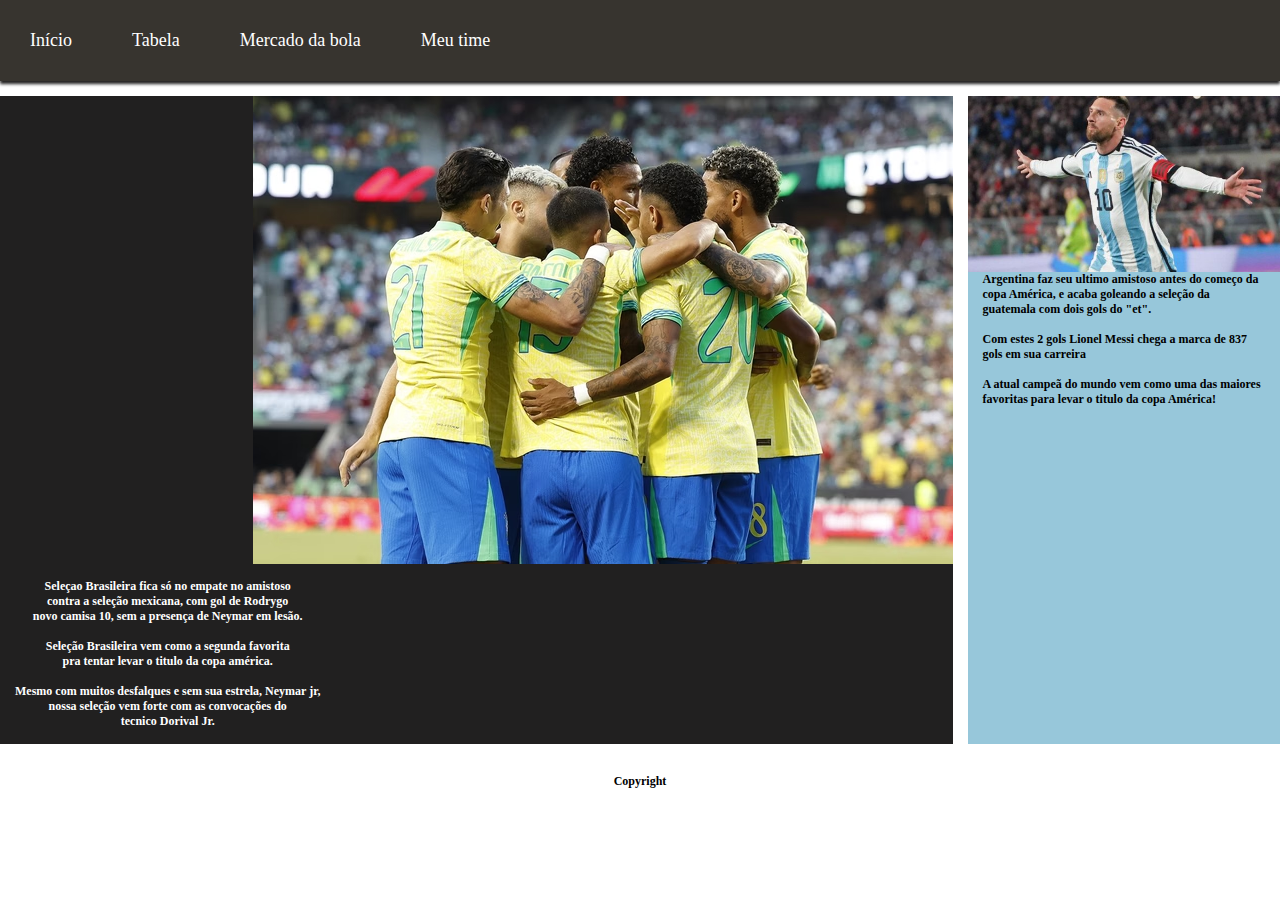
<file: index.html>
<!DOCTYPE html>
<html lang="en">
<head>
    <meta charset="UTF-8">
    <meta http-equiv="X-UA-Compatible" content="IE=edge">
    <meta name="viewport" content="width=device-width, initial-scale=1.0">
    <link rel="stylesheet" type="text/css" href="estilo.css" media="screen" />
    <title>Blog dos guri</title>
</head>
<body>
   
    <div class="container">

        <div class="header">
            <header class="cabec_container">
                <ul class="menu">
                    <li><a href="index.html">Início</a></li>
                    <li><a href="tabela.html">Tabela</a></li>
                    <li><a href="Mercado da Bola.html">Mercado da bola</a></li>
                    <li><a href="Meu time.html">Meu time</a></li>
                               
            
            </header>
        </div>
        <div class="main">
            <a href="https://www.cnnbrasil.com.br/esportes/futebol/site-de-acompanhantes-chega-a-jogos-da-selecao-brasileira-pela-1a-vez-entenda/">
            <img src="imagens/seleça.avif">
            </a>
            <span>
                <div class="texto-br">
                    <h1> Seleçao Brasileira fica só no empate no amistoso
                    <p>
             contra a seleção mexicana, com gol de Rodrygo<p> novo camisa 10, sem a presença de Neymar em lesão.</h1>
                <h1> Seleção Brasileira vem como a segunda favorita <P>pra tentar levar o titulo da copa américa.</P></h1>
                <h1>Mesmo com muitos desfalques e sem sua estrela, Neymar jr,<P> nossa seleção vem forte com as convocações do<P> tecnico Dorival Jr.     </P></h1>
             </div>


                    


            

            </span>
    


        
        
                    
        </div>
        <div class="aside"> 
         <a href=" https://noataque.com.br/futebol/noticia/2024/06/13/selecao-argentina-messi-toma-decisao-sobre-os-jogos-olimpicos-de-paris/.">   
            <img src="imagens/argentina.jpg" style="width: 390px;" height="200">
         </a>
            <div>
                <p>
                   <h1>Argentina faz seu ultimo amistoso antes do começo da copa América, e acaba goleando a seleção da guatemala com dois gols do "et".
                   </h1>
                   <h2> Com estes 2 gols Lionel Messi chega a marca de 837 gols em sua carreira</h2>
                   <h2> A atual campeã do mundo vem como uma das maiores favoritas para levar o titulo da copa América!</h2>
                </p>




            </div>

        </div>
        <div class="footer">
            <div class="copy">
                <h1> Copyright </h1>
            </div>
            
           
        </div>
        


    </div>
</body>
</html>
</file>
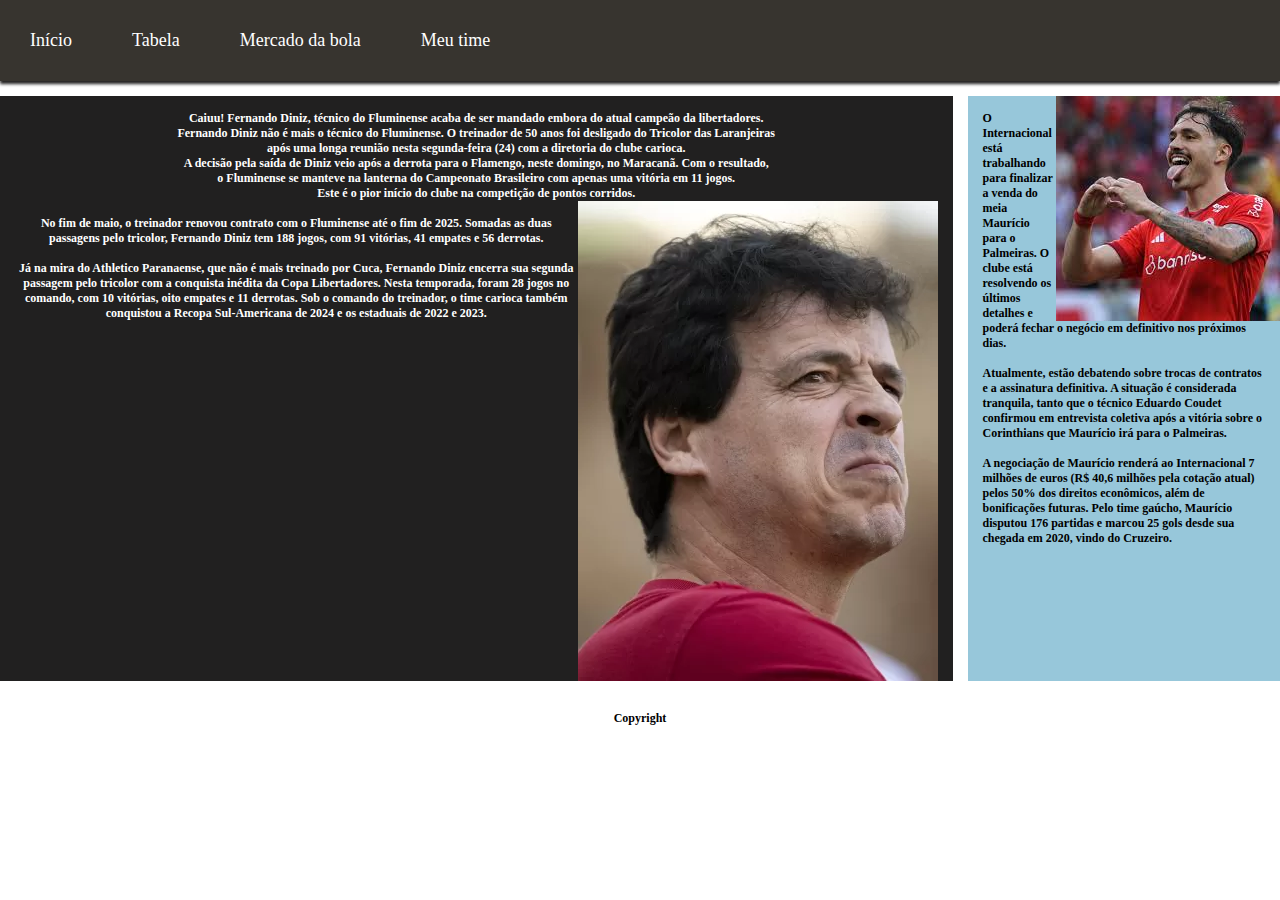
<file: Mercado da Bola.html>
<!DOCTYPE html>
<html lang="en">
<head>
    <meta charset="UTF-8">
    <meta http-equiv="X-UA-Compatible" content="IE=edge">
    <meta name="viewport" content="width=device-width, initial-scale=1.0">
    <title>Mercado da Bola</title>
    <link rel="stylesheet" type="text/css" href="estilo.css" media="screen" />

</head>
<body>
    <div class="container">

        <div class="header">
            <header class="cabec_container">
                <ul class="menu">
                    <li><a href="index.html">Início</a></li>
                    <li><a href="tabela.html">Tabela</a></li>
                    <li><a href="Mercado da Bola.html">Mercado da bola</a></li>
                    <li><a href="Meu time.html">Meu time</a></li>
                    
                </ul>
            </header>
        </div>
        <div class="main">
            <div class="br-texto">
            <h1>Caiuu! Fernando Diniz, técnico do Fluminense acaba de ser mandado embora do atual campeão da libertadores. <p>Fernando Diniz não é mais o técnico do Fluminense. O treinador de 50 anos foi desligado do Tricolor das Laranjeiras <p>após uma longa reunião nesta segunda-feira (24) com a diretoria do clube carioca.</p>

           <p>A decisão pela saída de Diniz veio após a derrota para o Flamengo, neste domingo, no Maracanã. Com o resultado,<p> o Fluminense se manteve na lanterna do Campeonato Brasileiro com apenas uma vitória em 11 jogos. <p>Este é o pior início do clube na competição de pontos corridos.</p>

          <img src="imagens/fernando-diniz-tecnico-do-fluminense-durante-jogo-contra-o-flamengo-pelo-brasileirao-1719170510768_v2_360x480.jpg.webp">
            </h1>
            <h1>  No fim de maio, o treinador renovou contrato com o Fluminense até o fim de 2025. Somadas as duas passagens pelo tricolor, Fernando Diniz tem 188 jogos, com 91 vitórias, 41 empates e 56 derrotas.  </h1>
            <h1>Já na mira do Athletico Paranaense, que não é mais treinado por Cuca, Fernando Diniz encerra sua segunda passagem pelo tricolor com a conquista inédita da Copa Libertadores. Nesta temporada, foram 28 jogos no comando, com 10 vitórias, oito empates e 11 derrotas. Sob o comando do treinador, o time carioca também conquistou a Recopa Sul-Americana de 2024 e os estaduais de 2022 e 2023.</h1>
            </div>
            

            
        </div>
        <div class="aside">
            <div class="maumau">
                <img src="imagens/mauricio.jpeg">
            </div>
            <h1>O Internacional está trabalhando para finalizar a venda do meia Maurício para o Palmeiras. O clube está resolvendo os últimos detalhes e poderá fechar o negócio em definitivo nos próximos dias.
</h1>
<h1> Atualmente, estão debatendo sobre trocas de contratos e a assinatura definitiva. A situação é considerada tranquila, tanto que o técnico Eduardo Coudet confirmou em entrevista coletiva após a vitória sobre o Corinthians que Maurício irá para o Palmeiras.
</h1>
<h1>A negociação de Maurício renderá ao Internacional 7 milhões de euros (R$ 40,6 milhões pela cotação atual) pelos 50% dos direitos econômicos, além de bonificações futuras. Pelo time gaúcho, Maurício disputou 176 partidas e marcou 25 gols desde sua chegada em 2020, vindo do Cruzeiro.
</h1>
        </div>
        <div class="footer">
            <div class="copy">
                <h1> Copyright </h1>
            </div>
        </div>
    
</body>
</html>
</file>
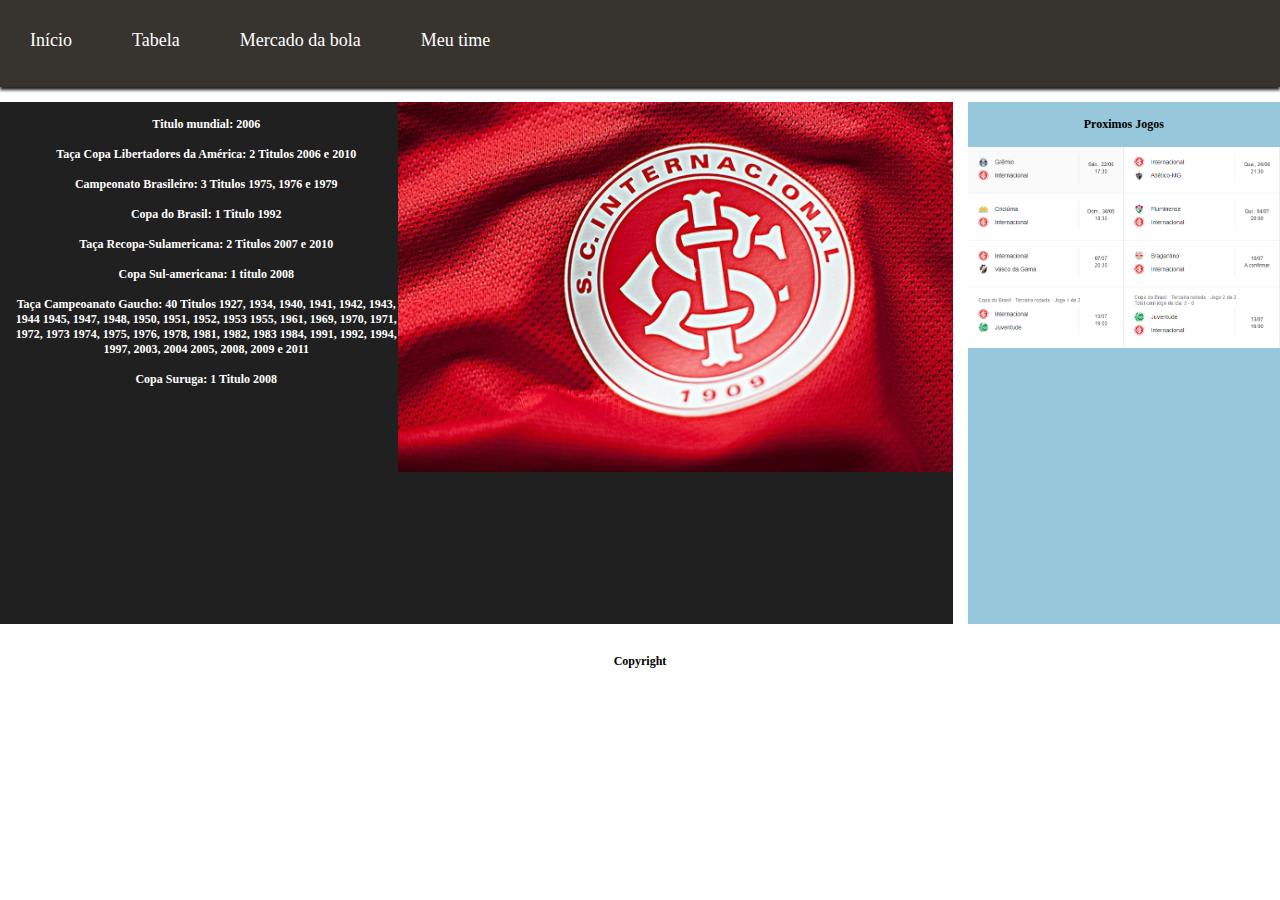
<file: Meu time.html>
<!DOCTYPE html>
<html lang="en">
<head>
    <meta charset="UTF-8">
    <meta http-equiv="X-UA-Compatible" content="IE=edge">
    <meta name="viewport" content="width=device-width, initial-scale=1.0">
    <title>Meu time</title>
    <link rel="stylesheet" type="text/css" href="estilo.css" media="screen" />
</head>
<body>
    <div class="container">

        <div class="header">
            <header class="cabec_container">
                <ul class="menu">
                    <li><a href="index.html">Início</a></li>
                    <li><a href="tabela.html">Tabela</a></li>
                    <li><a href="Mercado da Bola.html">Mercado da bola</a></li>
                    <li><a href="Meu time.html">Meu time</a></li>
                    
                </ul>
            </header>
        </div>
        <div class="main">
            <a href="https://internacional.com.br/historia/historia">
            <img src="imagens/inter.webp" style="width: 555px;" height="100%">
            <div class="br-texto">
                <h1> Titulo mundial: 2006</h1>
                <h1> Taça Copa Libertadores da América: 2 Titulos 2006 e 2010 </h1>
                <h1> Campeonato Brasileiro: 3 Titulos 1975, 1976 e 1979    </h1>
                <h1> Copa do Brasil: 1 Titulo 1992   </h1>
                <h1> Taça Recopa-Sulamericana: 2 Titulos 2007 e 2010    </h1>
                <h1> Copa Sul-americana: 1 titulo 2008  </h1>
                <h1> Taça Campeoanato Gaucho: 40 Titulos 1927, 1934, 1940, 1941, 1942, 1943, 1944
                    1945, 1947, 1948, 1950, 1951, 1952, 1953
                    1955, 1961, 1969, 1970, 1971, 1972, 1973
                    1974, 1975, 1976, 1978, 1981, 1982, 1983
                    1984, 1991, 1992, 1994, 1997, 2003, 2004
                    2005, 2008, 2009 e 2011
                    </h1>
                <h1>Copa Suruga: 1 Titulo 2008</h1>
            </div>
        </a>
            

            
        </div>
        <div class="aside">
            <div class="proximos">   
        <h1> Proximos Jogos </h1>
        </div>
            
            <div class="jogos">
                <a href="https://www.google.com/search?q=proximos+jogos+do+inter+2024&rlz=1C1GCEA_enBR1073BR1073&oq=proximos+jogos+do+int&gs_lcrp=EgZjaHJvbWUqBwgBEAAYgAQyCggAEAAYsQMYgAQyBwgBEAAYgAQyBwgCEAAYgAQyBggDEEUYOTIHCAQQABiABDIHCAUQABiABDIHCAYQABiABDIHCAcQABiABDIHCAgQABiABDIHCAkQABiABNIBCDY0MDlqMGo3qAIAsAIA&sourceid=chrome&ie=UTF-8#sie=t;/m/019m5j;2;/m/0fnk7q;mt;fp;1;;;">
                    <img src="imagens/jogos.png">
                </a>
                
            </div>
            

            
        </div>
        <div class="footer">
            <div class="copy">
                <h1> Copyright </h1>
            </div>
        </div>
    
</body>
</html>
</file>
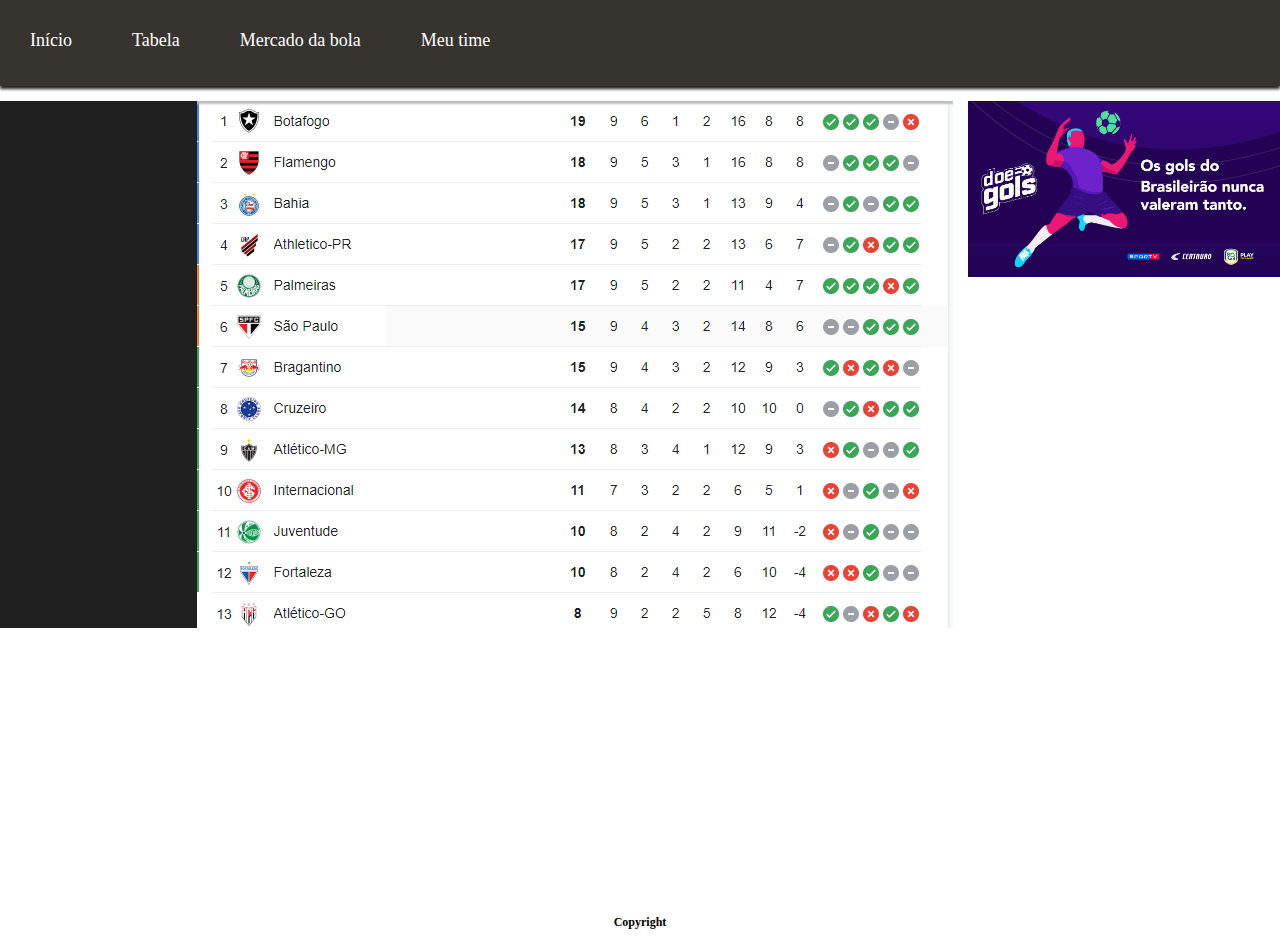
<file: tabela.html>
<!DOCTYPE html>
<html lang="en">
<head>
    <meta charset="UTF-8">
    <meta http-equiv="X-UA-Compatible" content="IE=edge">
    <meta name="viewport" content="width=device-width, initial-scale=1.0">
    <title>Tabela</title>
    <link rel="stylesheet" type="text/css" href="estilo.css" media="screen" />

    
</head>
<body>
    <div class="container">

        <div class="header">
            <header class="cabec_container">
                <ul class="menu">
                    <li><a href="index.html">Início</a></li>
                    <li><a href="tabela.html">Tabela</a></li>
                    <li><a href="Mercado da Bola.html">Mercado da bola</a></li>
                    <li><a href="Meu time.html">Meu time</a></li>
                   
                </ul>
            </header>
        </div>

        
        <div class="main tabela" >
        <img src="imagens/tabela.png">
        
        </div>
        <div class="doe">
            <img src="imagens/doe-gols.png">
        </div>
    
            
        </div>
        <div class="aside">
            </div>
        </div>
        <div class="footer">
            <div class="copy">
                <h1> Copyright </h1>
            </div>
        </div>
</body>
</html>
</file>
<file: estilo.css>
*{
    margin: 0;
    padding: 0;
    box-sizing: border-box;
    font-family: 'Times New Roman', Times, serif;
    font-size: 12px;
    list-style-type: none;
    text-decoration: none;
   
}


/* ---------------------CONTEINER PRINCIPAL-----------------------*/

.container{
    display: grid;
    grid-template-columns: 1.5fr 1.5fr 1fr;
    grid-template-rows: 0.5fr 3fr 1.5fr;
    gap: 15px;
    
    
   
    grid-template-areas: "h h h"
                         "m m a"
                         "f f f";

   width: 100%;
   height: 100vh;
    
}

.header{
    grid-area: h;
    background-color: antiquewhite;
   


}
.main{
    grid-area: m;
   
    background-color: #212020;
    gap: 100px;
    text-align: center;
    
    
    
   
}
span{
    display: flex;
    align-items: center;
 float: left;

}
.aside{
    grid-area: a;
    background-color:rgb(151, 199, 218);
    
   
}
.footer{
    grid-area: f;
    background-color: rgb(255, 255, 255);
  
    
   
}

/* ---------------------CONTEINER PRINCIPAL-----------------------*/

/* ---------------------HEADER--------------------------*/
.cabec_container{
    display: flex;
    justify-content: space-between;
    height: 100%;
    width: 100%;
    box-shadow: 0px 3px 3px  #212020;
    background-color: rgba(0, 0, 0, 0.78);
    
}


.logo{
    
   width: 40px;
   height: 40px;
   margin: 20px;
   
   
}
img{
    max-width: 100%;
    height:auto;
    float:right;
}
.menu{
    display: flex;
           
}
.menu li a{
    display: block;
    color: #fff;
    margin: 10px;
    padding: 20px 20px 20px 20px;
    font-size: 18px;
   
}
.menu li a:hover{
    display: block;
    margin: 10px;
    padding: 20px 20px 20px 20px;
    color:white;
    background-color:rgba(248, 242, 242, 0.6);
    border-radius: 20% 20%;
    
}
img{
    max-width: 100%;
    height: auto;
}
h1{
    margin: 15px;
}
h2{
    margin:15px ;
}


.tabela{
    max-width:100%;
    height:auto;
      
}


.jogos{
    max-width: 100%;
    height: auto;
}
.proximos{
text-align: center;
font-size: 16px;
}
.copy{
    text-align: center;
    font-size: 10px;
}
.br-texto{
    color: rgb(255, 255, 255);
  
   
}
.texto-br{
    color: rgb(255, 255, 255);
   
}
.inter{
    max-width: 100%;
    height: auto;
}
.maumau{
    max-width: 100%;
    height: auto;
}
@media (max-width: 900px) {

    .container{
        display: flex;
        flex-direction: row;
        flex-wrap: wrap;
        
        gap: 15px;
           
    }
    .header{
        text-align: center;
        
    }
    .main{
        text-align: center;
    }
    .footer{
        width: 100%;
    }
   
    .menu{
        display: flex;
        width: 100vw;
        
               
    }
    .menu li a{
        display: block;
        color: #fff;
        margin: 10px;
        padding: 20px 20px 20px 20px;
        font-size: 12px;
     
       
    }
    .menu li a:hover{
        display: block;
        margin: 10px;
        padding: 20px 20px 20px 20px;
        color:white;
        background-color:rgba(248, 242, 242, 0.6);
        border-radius: 20% 20%;
        
    } 
    .texto-br{
        display: flex;
        color: #fff;
    }
    
    
}
/* ---------------------HEADER------------------------*/

/*----------------------FOOTER-----------------------*/


/*----------------------FOOTER-----------------------*/
</file>
